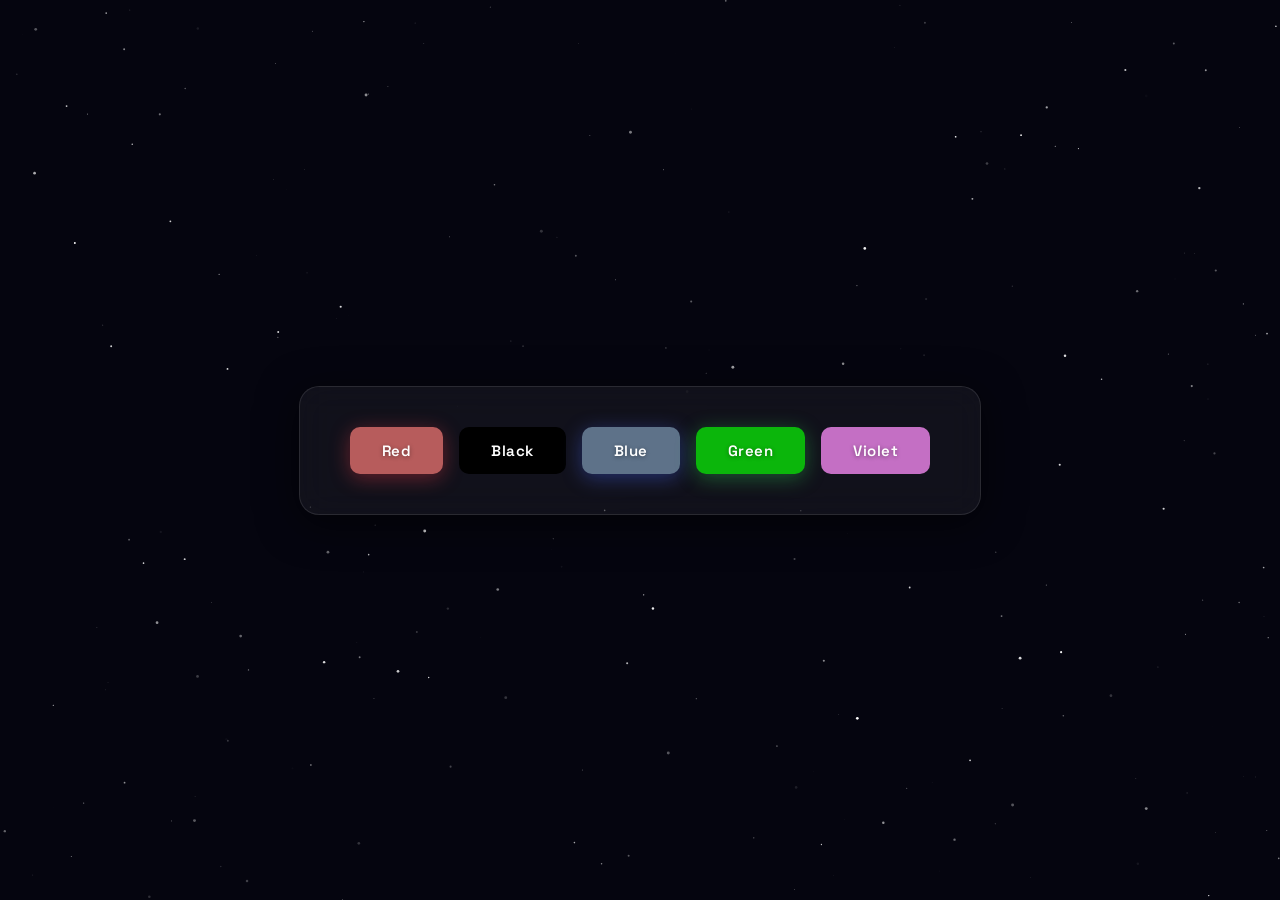
<file: index.html>
<!DOCTYPE html>
<html lang="en">
<head>
    <meta charset="UTF-8">
    <meta name="viewport" content="width=device-width, initial-scale=1.0">
    <title>Color Buttons</title>
   <link rel="stylesheet" href="second.css">
</head>
<body>
    
    <div id="parent">
       <button id="red" style="background-color: rgb(183, 92, 92);">Red</button>
       <button id="black" style="background-color: black;">Black</button>
       <button id="blue" style="background-color: rgb(94, 114, 137);">Blue</button>
       <button id="green" style="background-color: rgb(11, 182, 11);">Green</button>
       <button id="violet" style="background-color: rgb(196, 111, 196);">Violet</button>
    </div>

    <canvas id="stars-canvas"></canvas>   <!-- YEH ADD KARO -->

    <!-- <div id="parent">
       ...buttons...
    </div> -->

    <script src="./second.js"></script>
    <script src="./stars.js"></script>  
</body>
<script src="./second.js"></script>
</html>
</file>
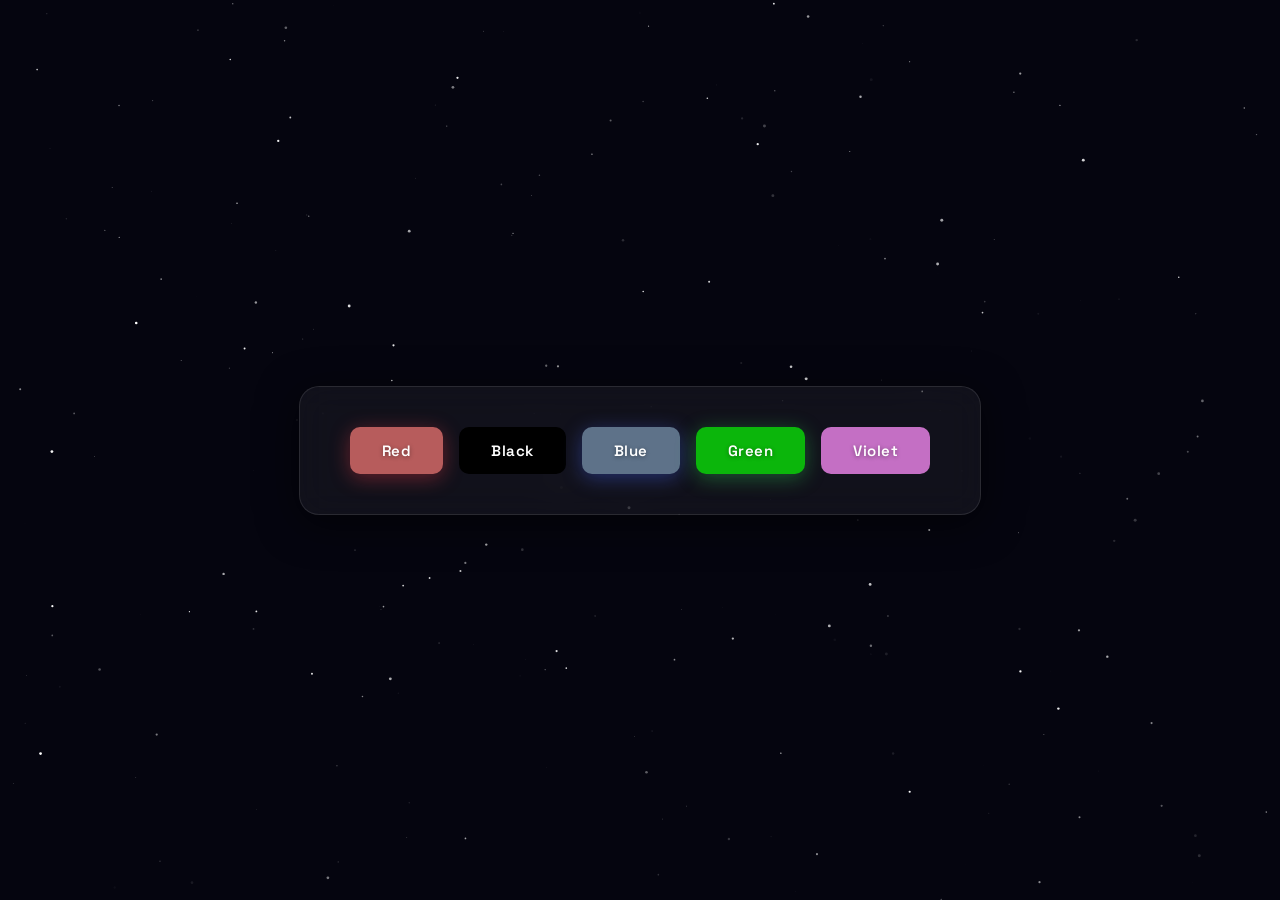
<file: second.html>
<!DOCTYPE html>
<html lang="en">
<head>
    <meta charset="UTF-8">
    <meta name="viewport" content="width=device-width, initial-scale=1.0">
    <title>Color Buttons</title>
   <link rel="stylesheet" href="second.css">
</head>
<body>
    
    <div id="parent">
       <button id="red" style="background-color: rgb(183, 92, 92);">Red</button>
       <button id="black" style="background-color: black;">Black</button>
       <button id="blue" style="background-color: rgb(94, 114, 137);">Blue</button>
       <button id="green" style="background-color: rgb(11, 182, 11);">Green</button>
       <button id="violet" style="background-color: rgb(196, 111, 196);">Violet</button>
    </div>

    <canvas id="stars-canvas"></canvas>   <!-- YEH ADD KARO -->

    <!-- <div id="parent">
       ...buttons...
    </div> -->

    <script src="./second.js"></script>
    <script src="./stars.js"></script>  
</body>
<script src="./second.js"></script>
</html>
</file>
<file: second.css>
@import url('https://fonts.googleapis.com/css2?family=Space+Grotesk:wght@400;600;700&display=swap');

* {
    margin: 0;
    padding: 0;
    box-sizing: border-box;
}

body {
    min-height: 100vh;
    display: flex;
    align-items: center;
    justify-content: center;
    font-family: 'Space Grotesk', sans-serif;
    transition: background-color 0.8s ease;
    background-color: #05050f;
    position: relative;
    overflow: hidden;
}

#stars-canvas {
    position: fixed;
    top: 0;
    left: 0;
    width: 100%;
    height: 100%;
    z-index: 0;
    pointer-events: none;
}

#parent {
    display: flex;
    flex-wrap: wrap;
    gap: 16px;
    justify-content: center;
    background: rgba(255, 255, 255, 0.05);
    border: 1px solid rgba(255, 255, 255, 0.1);
    backdrop-filter: blur(16px);
    padding: 40px 50px;
    border-radius: 20px;
    box-shadow: 0 8px 40px rgba(0, 0, 0, 0.6);
    position: relative;
    z-index: 1;
}

button {
    padding: 14px 32px;
    border: none;
    border-radius: 10px;
    font-family: 'Space Grotesk', sans-serif;
    font-size: 15px;
    font-weight: 600;
    letter-spacing: 0.5px;
    cursor: pointer;
    transition: transform 0.15s ease, box-shadow 0.15s ease, filter 0.15s ease;
    color: white;
    text-shadow: 0 1px 4px rgba(0,0,0,0.4);
}

button:hover {
    transform: translateY(-4px) scale(1.05);
    filter: brightness(1.2);
}

button:active {
    transform: translateY(0px) scale(0.97);
    filter: brightness(0.9);
}

#red {
    background-color: #e63946;
    box-shadow: 0 4px 20px rgba(230, 57, 70, 0.4);
}
#red:hover { box-shadow: 0 8px 30px rgba(230, 57, 70, 0.65); }

#blue {
    background-color: #4361ee;
    box-shadow: 0 4px 20px rgba(67, 97, 238, 0.4);
}
#blue:hover { box-shadow: 0 8px 30px rgba(67, 97, 238, 0.65); }

#orange {
    background-color: #f77f00;
    box-shadow: 0 4px 20px rgba(247, 127, 0, 0.4);
}
#orange:hover { box-shadow: 0 8px 30px rgba(247, 127, 0, 0.65); }

#green {
    background-color: #2dc653;
    box-shadow: 0 4px 20px rgba(45, 198, 83, 0.4);
}
#green:hover { box-shadow: 0 8px 30px rgba(45, 198, 83, 0.65); }

#Pink {
    background-color: #f72585;
    box-shadow: 0 4px 20px rgba(247, 37, 133, 0.4);
}
#Pink:hover { box-shadow: 0 8px 30px rgba(247, 37, 133, 0.65); }
</file>
